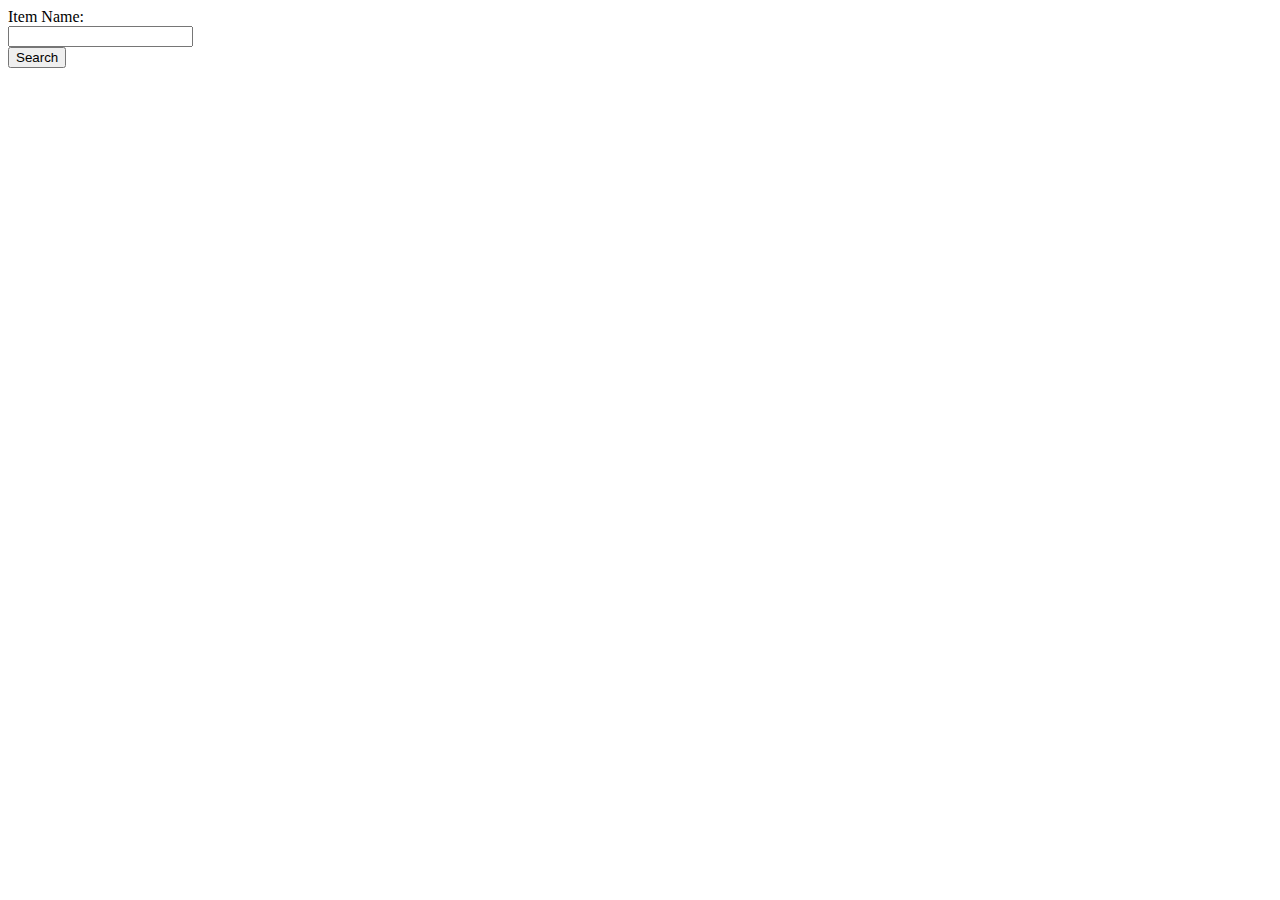
<file: Project_2/base.html>
<!DOCTYPE html>
<html lang="en">
    <head>
        <meta charset="utf-8">
        <meta name="viewport" content="width=device-width, initial-scale=1, shrink-to-fit=no">
        <meta name="description" content="">
        <meta name="author" content="Mark Otto, Jacob Thornton, and Bootstrap contributors">
        <meta name="generator" content="Jekyll v4.0.1">
    </head>

    <body>
        <form name="myForm" action="" method="GET">
            <label for="itemName">Item Name:</label><br>
            <input type="text" id="itemName" name="itemName"><br>
            <input type="button" name="button" value="Search" onClick="fetchItem(this.form)">
        </form>

        <script>
        function fetchItem (form){
            var itemName = form.inputbox.value;
            fetch('https://api.tarkov.dev/graphql', {
                method: 'POST',
                headers: {
                  'Content-Type': 'application/json',
                  'Accept': 'application/json',
                },
                body: JSON.stringify({query: `{
                  items(name: itemName) {
                      id
                      name
                      shortName
                  }
              }`})
              })
                .then(r => r.json())
                .then(data => console.log('data returned:', data));
        }
        </script>
        
    </body>

</html>
</file>
